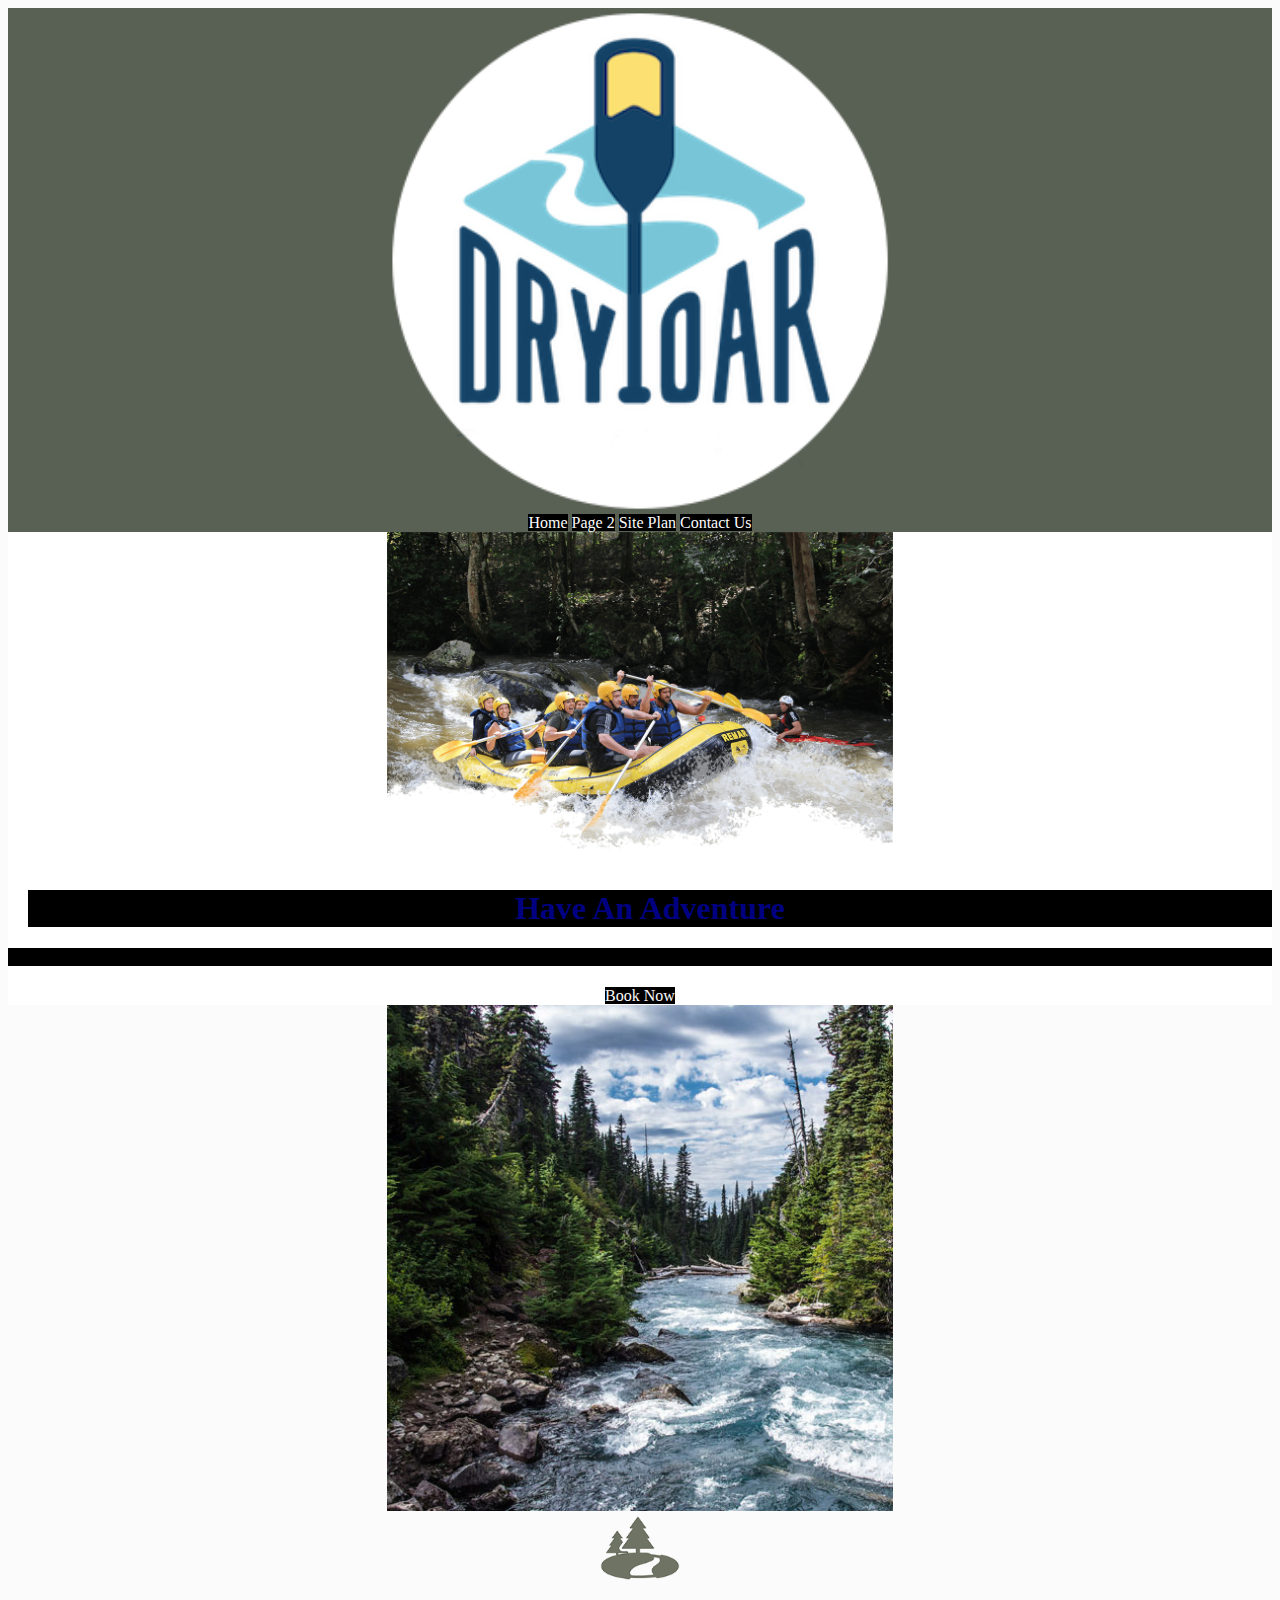
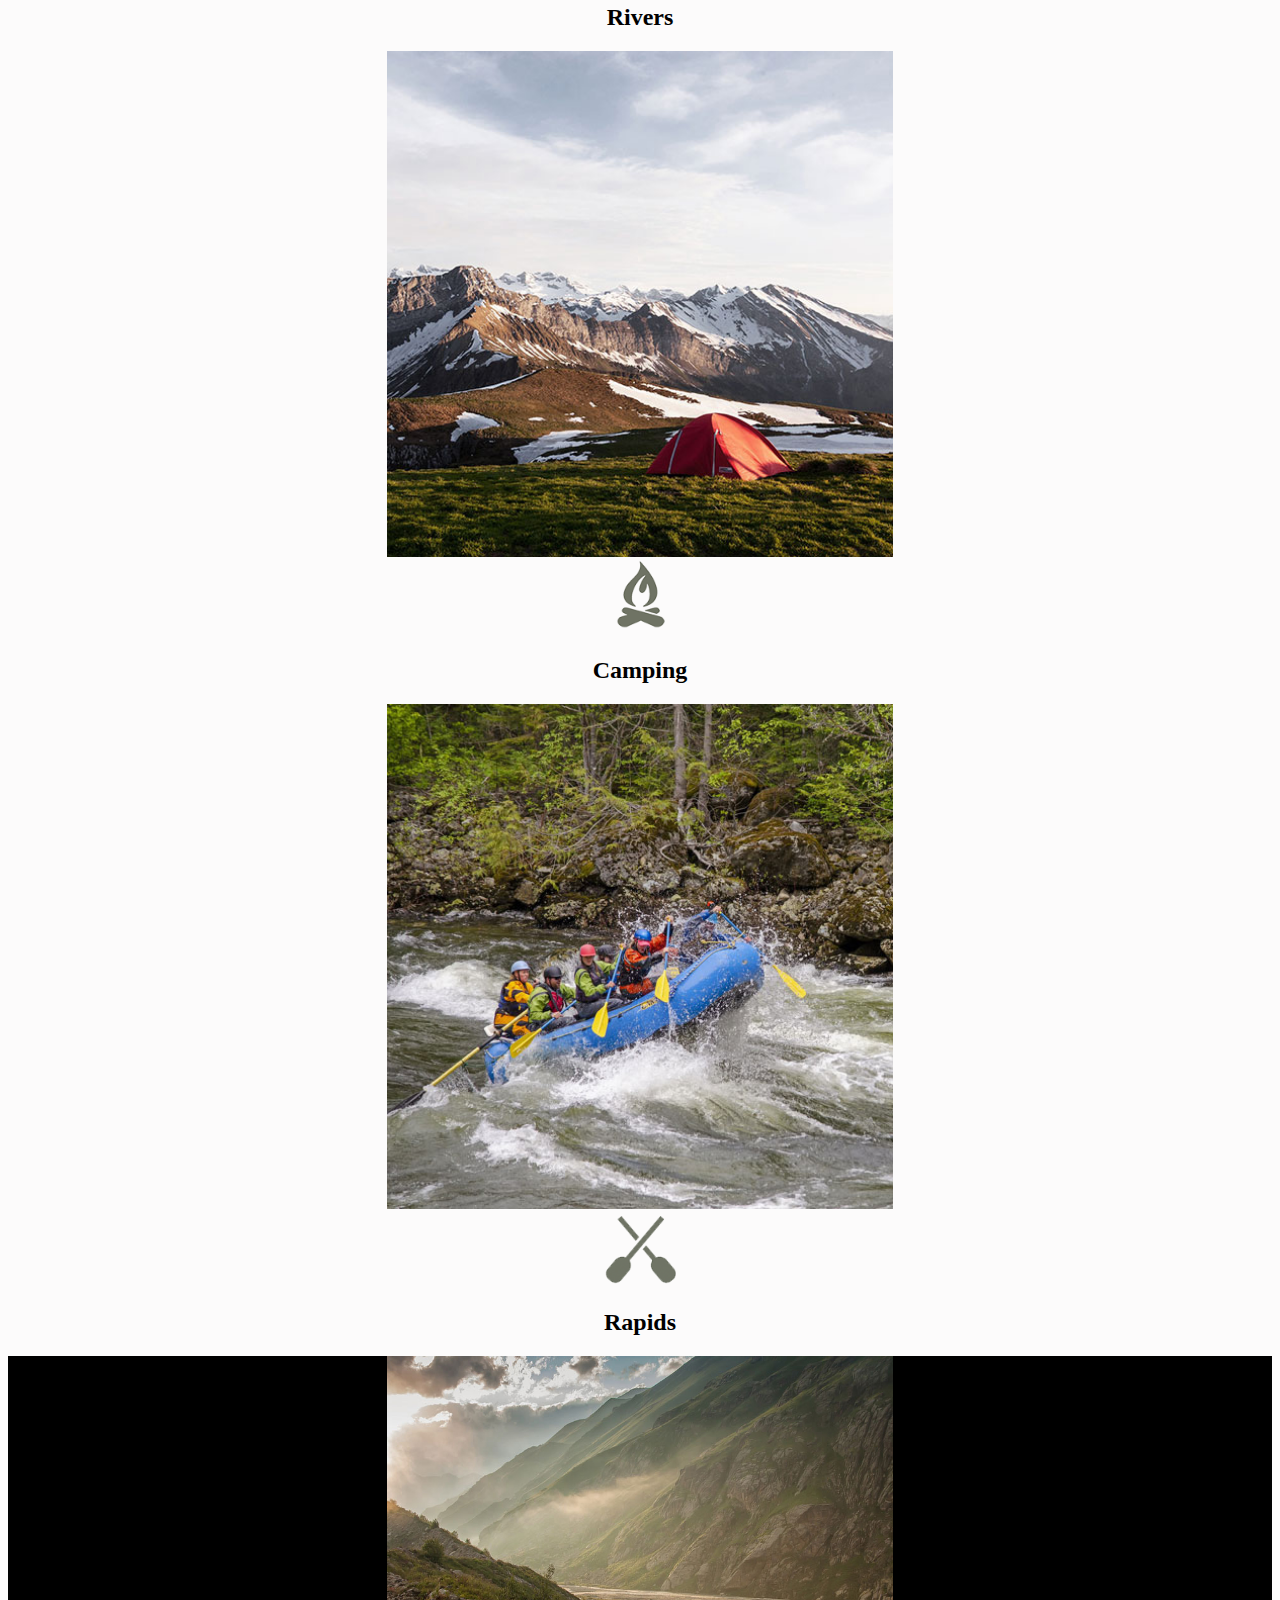
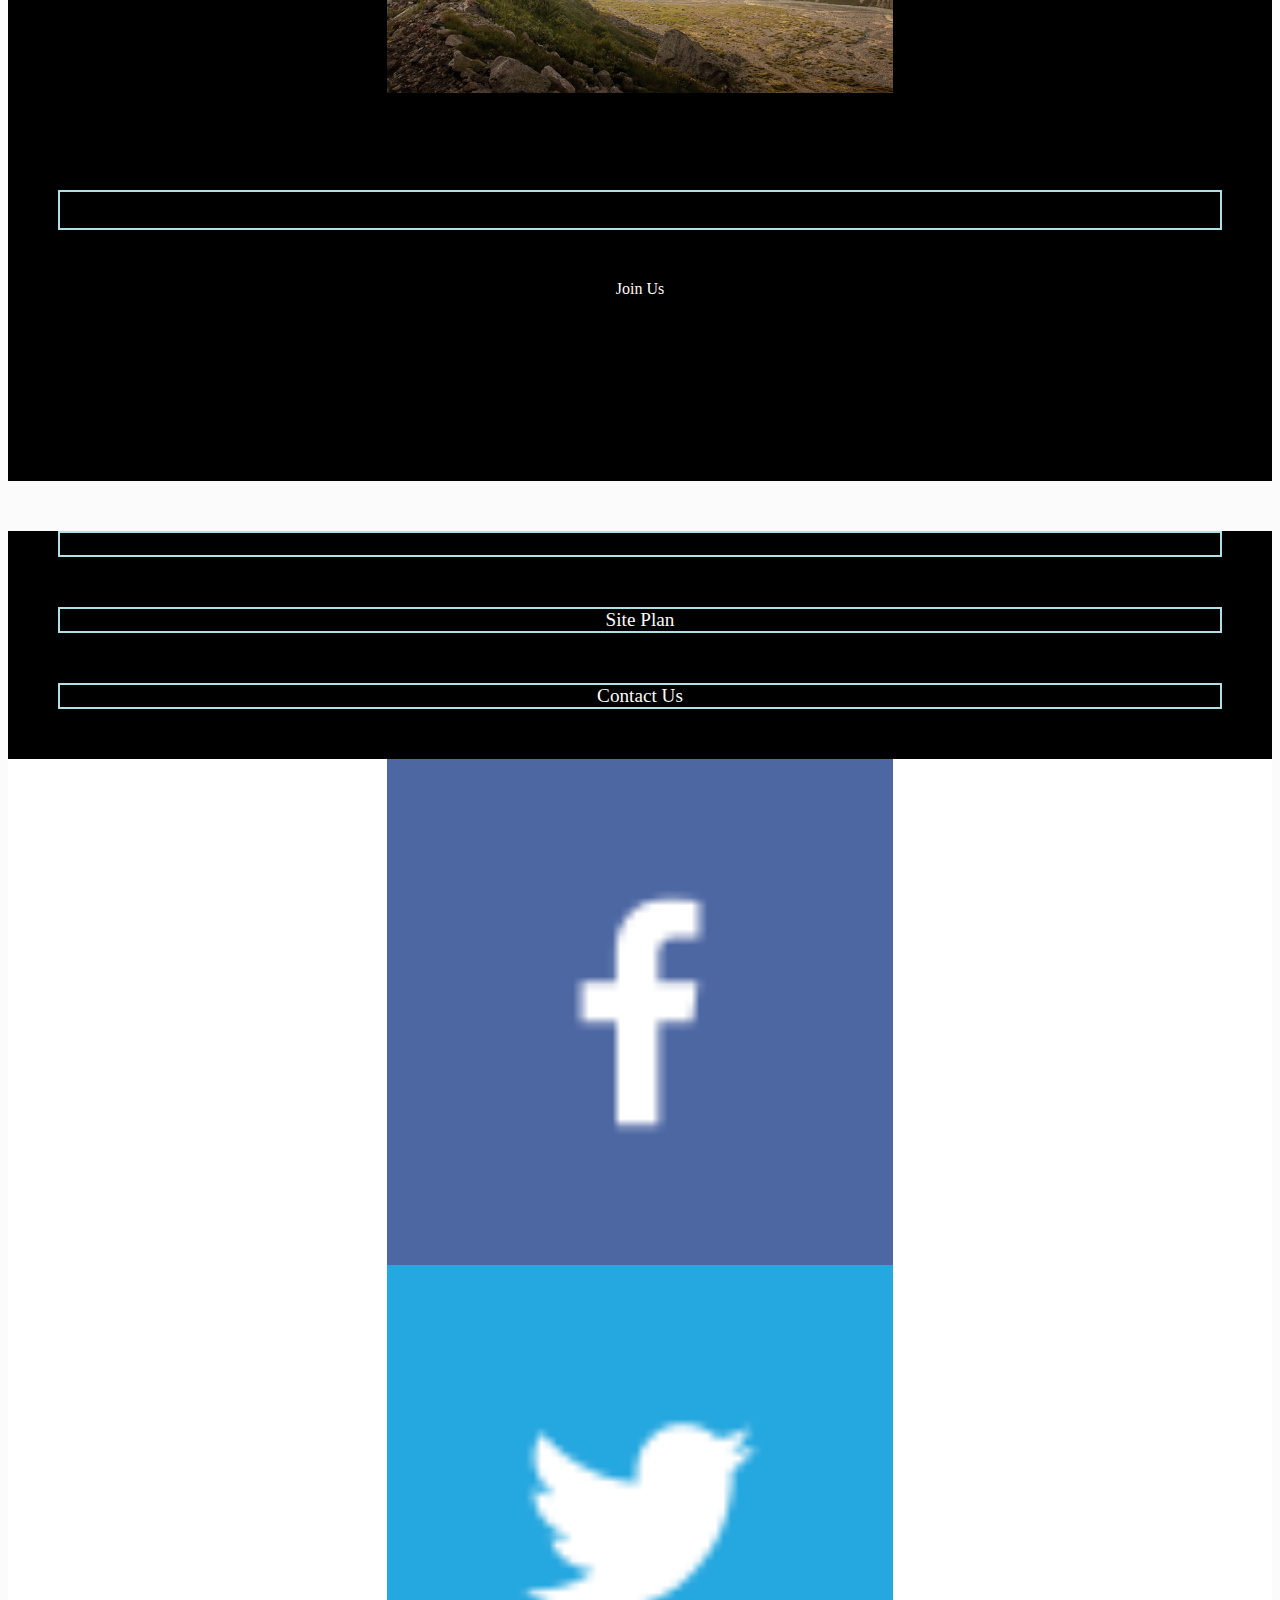
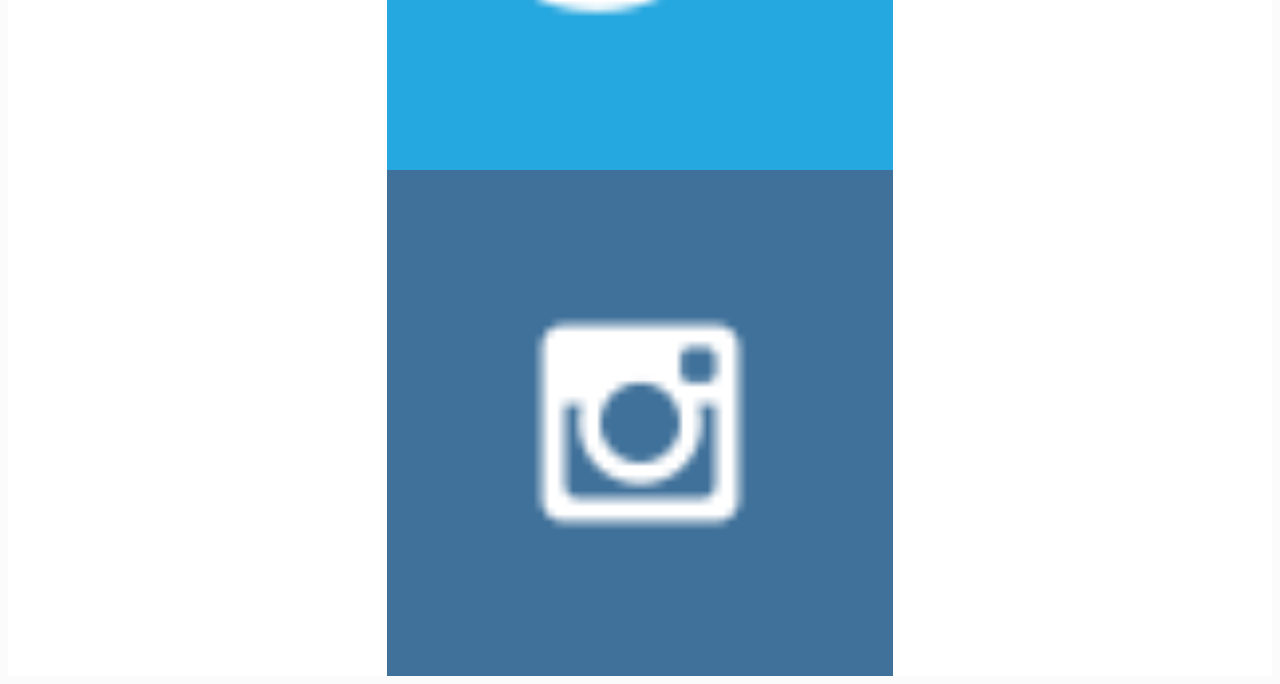
<file: index.html>
<!DOCTYPE html>
<title>Dry Oar Logo</title>

<body>
    <header>
        <a id="logo_link" href="index.html">
            <img class="logo" src="logo.png" alt="Dry Oar Logo">
        </a>
        <link rel="stylesheet" href="style.css">
        <nav>
            <a href="index.html">Home</a>
            <a href="#">Page 2</a>
            <a href="site-plan-rafting.html">Site Plan</a>
            <a href="contactus.html">Contact Us</a>
        </nav>
    </header>
    <div id="hero">
        <div id="hero-box">
            <img id="hero-img" src="hero.png" alt="People enjoying white water rafting">
        </div>
        <section id="hero-msg">
            <h1 class="home-title">Have An Adventure</h1>
            <h4>Make Memories with Dry Oar </h4>
            <div class='button-box'>
                <a class='book' href="contactus.html">Book Now</a>
            </div>
        </section>
    </div>
    <main class="home-grid">
        <section class="rivers-card">
            <img class="card-img" src="rivers.jpg" alt="river in forest">
            <img class="icon" src="river_icon.png" alt="river icon">
            <h2>Rivers</h2>
        </section>
        <section class="camping-card">
            <img class="card-img" src="camping.jpg" alt="tent in mountains">
            <img class="icon" src="fire_icon.png" alt="fire icon">
            <h2>Camping</h2>
        </section>
        <section class="rapids-card">
            <img class="card-img" src="rapids.jpg" alt="rafting boat">
            <img class="icon" src="oars.png" alt="oars icon">
            <h2>Rapids</h2>
        </section>
        <div id="background" class="mountains">
        <img class="mountains" src="mountains.jpg" alt="Misty mountains">
        <section class="msg">
            <h2>More Than Just The Thrill</h2>
            <p>Enjoy the breathtaking scenery. From valleys, meadows, canyons, and high peaks; it's way more than just the rapids. It's a great way to get away from it all and relax amongst all the beauty of the great outdoors. </p>
            <a class='join' href="rivers.html">Join Us</a>
        </section>
    </main>
    <footer>
        <p>Dry Oar &copy; 2023 - Jesse Handley</p>
        <p><a href="site-plan-rafting.html">Site Plan</a></p>
        <p><a href="contactus.html">Contact Us</a></p>
        <div class="social">
            <a href="https://facebook.com" target="_blank">
                <img src="facebook.png" alt="fb icon">
            </a>
            <a href="https://twitter.com" target="_blank">
                <img src="twitter.png" alt="twitter icon">
            </a>
            <a href="https://instagram.com" target="_blank">
                <img src="instagram.png" alt="instagram icon">
            </a>
        </div>
    </footer>

</body>
</file>
<file: style.css>
/* <length> value */
max-width: 3.5em;

.center {
    text-align: center;
  }
  body {
    background-color: lightblue;
  }
  img {
    display: block;
    margin-left: auto;
    margin-right: auto;
    width: 40%;
  }
  h1 {
    color: navy;
    margin-left: 20px;
    text-align: center;
  }

  p {
    border: 2px solid powderblue;
    margin: 50px;
    text-align: center;
  }

#content {
max-width: 1600px;
margin: 0 auto;
}

#background {
    height: 725px;
}

div { background-color: #FFFFFF; }
.icon {
    width: 80px;
}


body {
    text-align: center;
    background-color: #fcfbfb; 
}
header {
    text-align: center;
    background-color:rgba(20,30,13, .7);
}
nav a:hover {
    text-align: center;
    background-color: black;
}

.book, .join {
    text-align: center;
    background-color: black;
}

.book:hover, .join:hover {
    text-align: center;
    background-color: black;
}
#background {
    text-align: center;
    background-color: black;
}
.msg {
    text-align: center;
    background-color: black;
}
footer {
    text-align: center;
    background-color: black;
}

nav a {
    text-align: center;
    background-color: black;
}
nav a:hover {
    text-align: center;
    background-color: black;
    color: #d9c2a3;
}    
.home-title {
    text-align: center;
    background-color: black;
}
h4 {
    text-align: center;
    background-color: black;
}
.book, .join {
    text-align: center;
    background-color: black;
}
.book:hover, .join:hover {
    text-align: center;
    background-color: black;
}
.msg h2 {
    text-align: center;
    background-color: black;
}
.msg p {
    text-align: center;
    background-color: black;
}
footer {
    text-align: center;
    background-color: black;
}
footer a {
    text-align: center;
    background-color: black;
}
footer a:hover {
    text-align: center;
    background-color: black;
} 
.icon {
    width: 80px;
}






nav a {
    text-align: center;
    color: #fcfbfb;
    text-decoration: none;
}    
.book {
    text-align: center;
    color: #fcfbfb;
    text-decoration: none;
}    
.join {
    text-align: center;
    color: #fcfbfb;
    text-decoration: none;
}    
footer a {
    text-align: center;
    color: #fcfbfb;
    text-decoration: none;
}    
footer p {
    text-align: center;
    font-size: 1.2em;
}    
footer p {
    text-align: center;
    text-decoration: none;
}   
.icon {
    width: 80px;
} 
a:hover {
    text-align: center;
    text-decoration: none;
}    
.icon {
    width: 80px;
}
</file>
